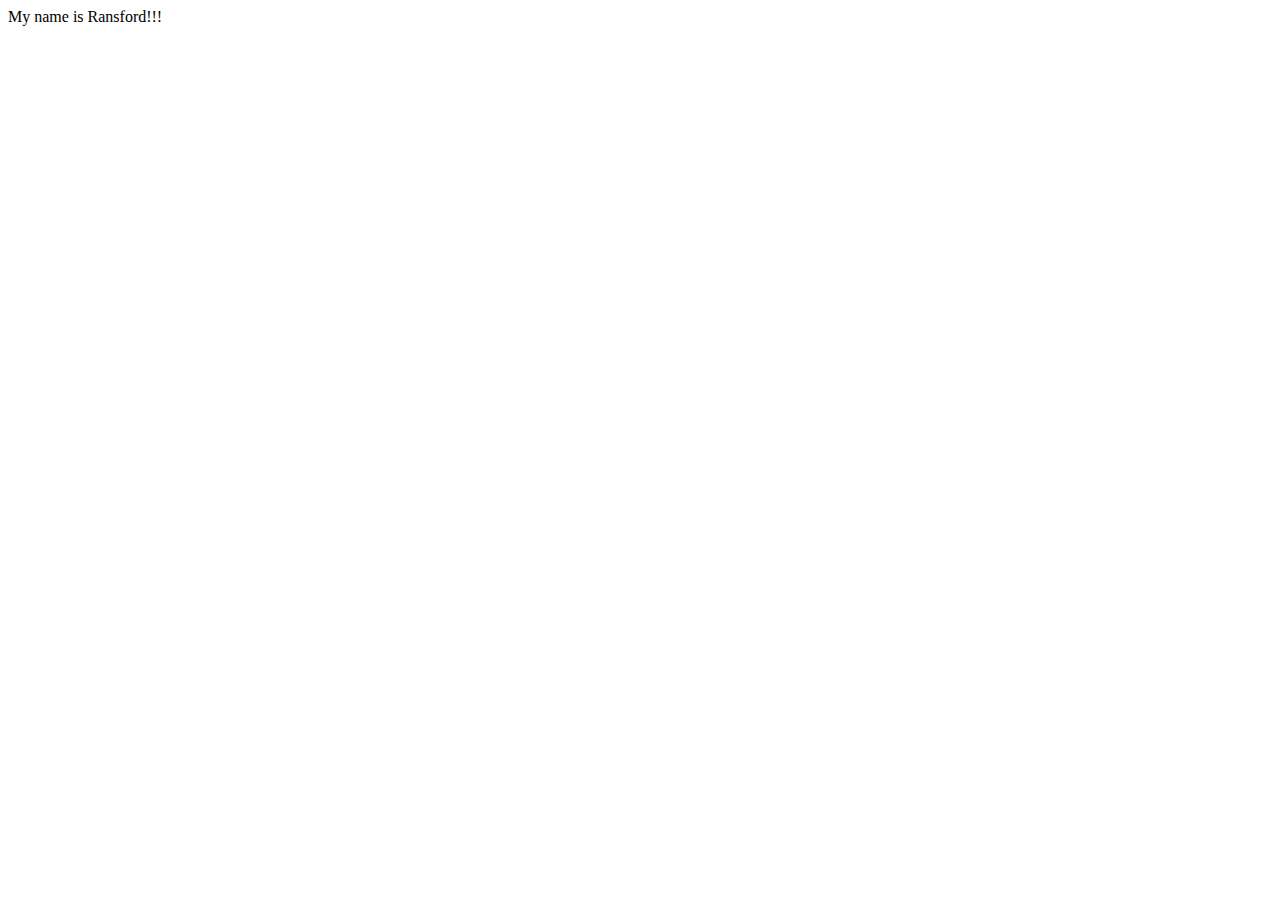
<file: index.html>
<!DOCTYPE html>
<html lang="en">
<head>
    <meta charset="UTF-8">
    <meta name="viewport" content="width=device-width, initial-scale=1.0">
    <title>Document</title>
</head>
<body>
    My name is Ransford!!!
</body>
</html>
</file>
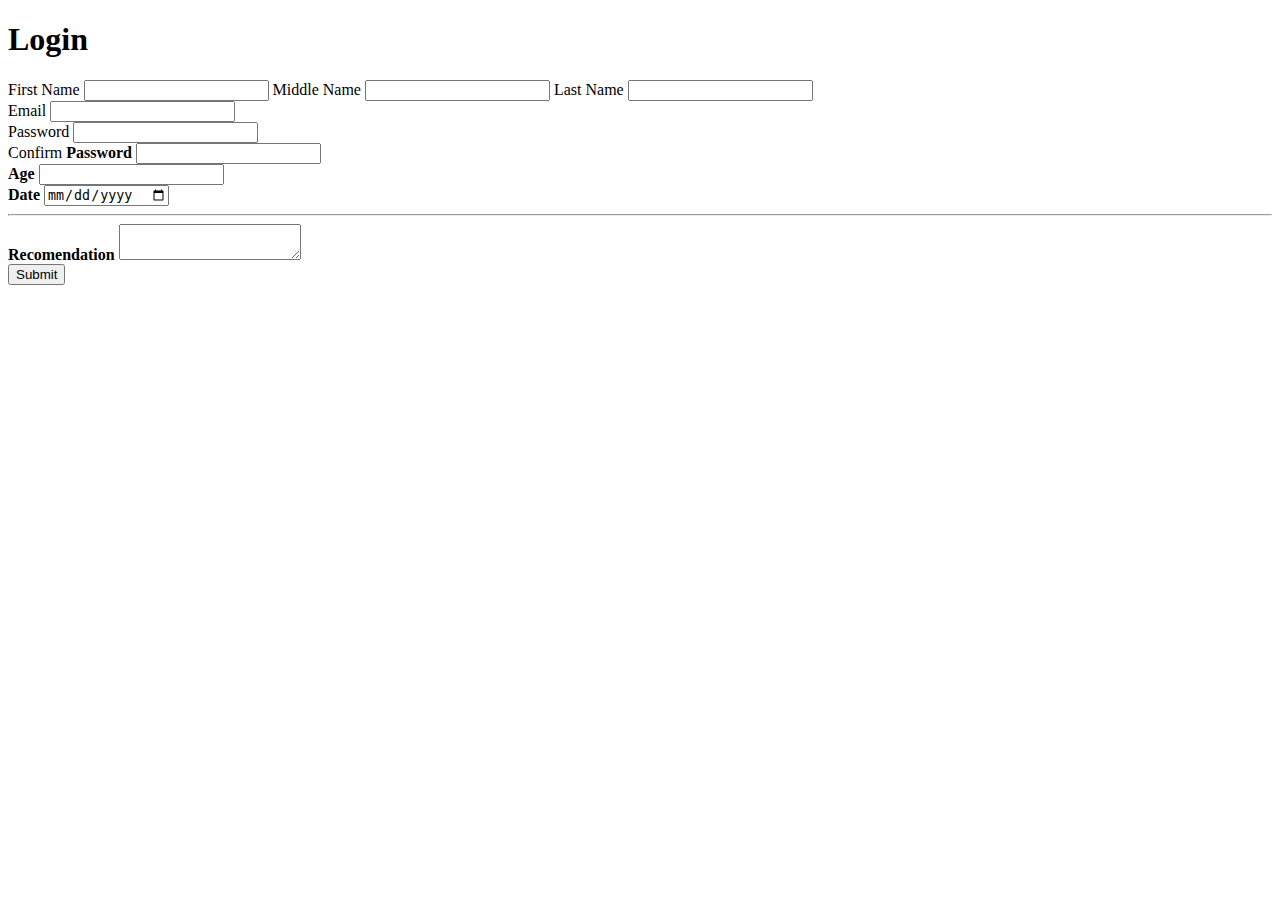
<file: login.html>
<!DOCTYPE html>
<html lang="en">

<head>
    <meta charset="UTF-8">
    <meta name="viewport" content="width=device-width, initial-scale=1.0">
    <title>Week 1 HTML Login</title>
</head>

<body>
    <h1>Login</h1>
    <form>
        <div>
            <label for="">First Name</label>
            <input type="text" />
            <label for="">Middle Name</label>
            <input type="text" />
            <label for="">Last Name</label>
            <input type="text" />
        </div>
        <div><label for="">Email</label>
            <input type="email" />
        </div>
        <div>
            <label for="">Password</label>
            <input type="password" />
            <div><label for="">Confirm <b>Password</Span></label>
                <input type="password" />
            </div>
            <div><label for="">Age</label>
                <input type="number">
            </div>
            <div><label for="">Date</label>
                <input type="date" />
            </div>
            <hr>
            <div><label for="">Recomendation</label>
                <Textarea></Textarea>
            </div>

            <button>Submit</button>
        </div>
    </form>
</body>

</html>
</file>
